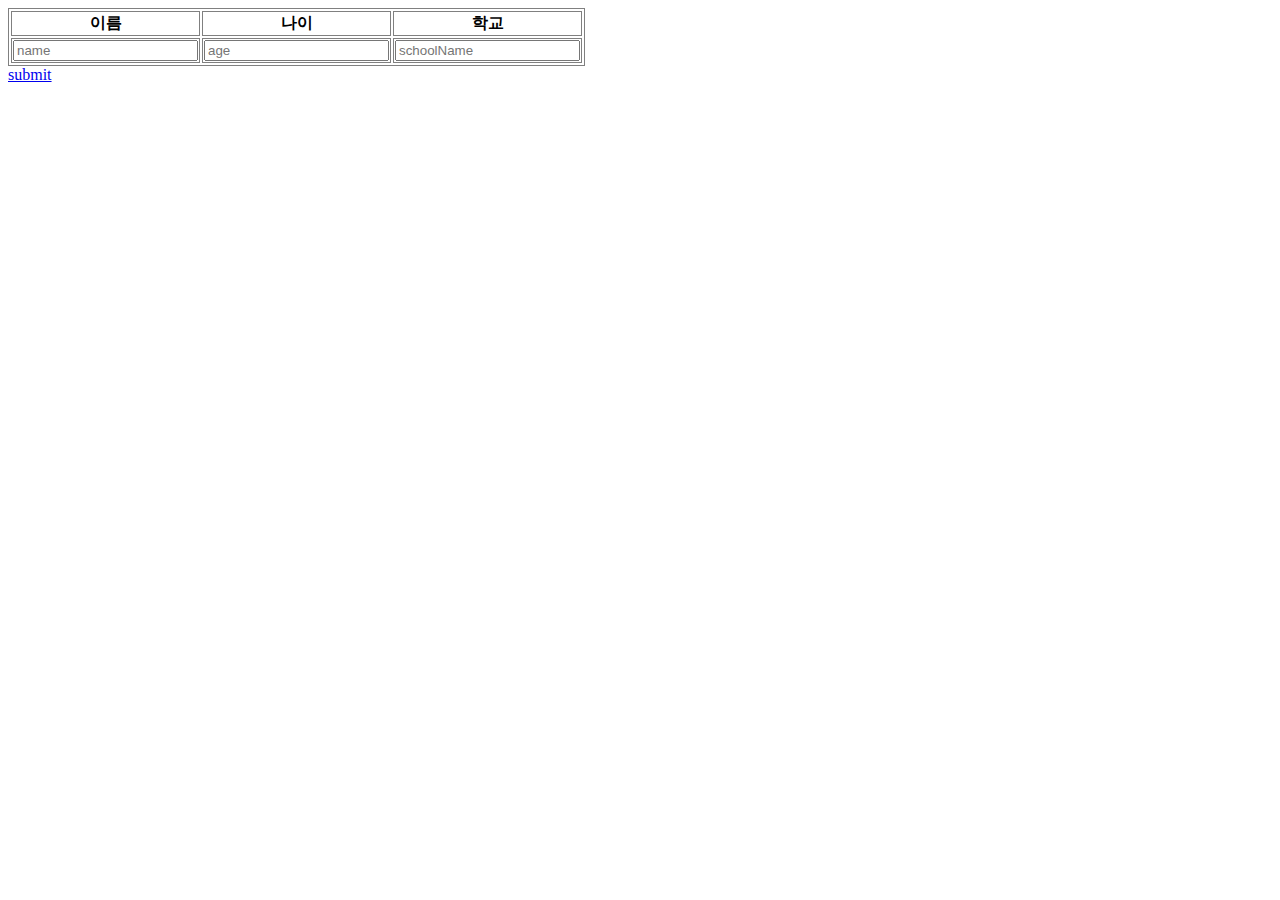
<file: src/main/resources/templates/test.html>
<!DOCTYPE html>
<html lang="ko">
<head>
    <style>
        table, td, th{ border:1px solid gray; }
    </style>
    <script src="https://ajax.googleapis.com/ajax/libs/jquery/3.3.1/jquery.min.js"></script>
</head>
<body>
<form id="studentForm" action="" >
    <table>
        <thead>
        <tr>
            <th>이름</th>
            <th>나이</th>
            <th>학교</th>
        </tr>
        <tr>
            <td><input name = "name" id="name" placeholder="name"/></td>
            <td><input name = "age" id="age" placeholder="age"/></td>
            <td><input name = "shcoolName" id="schoolName" placeholder="schoolName"/></td>
        </tr>
    </table>
    <a href="#" id="submitBtn"  onclick="javascript:submit();">submit</a>
</form>
</body>


<script>
    function submit(){
        callAjax('rest/dashboard/addStudent','post','studentForm', '');
    }

    //TODO ajax 호출 공통
    function callAjax(callUrl, callType, callFormName, successFunction){
        blur();
        $.ajax({
            url      : callUrl,
            type     : callType,
            data     : $('#' + callFormName).serialize(),
            dataType : 'json',
            success  : function(data){
            }
        });
    }
</script>
</html>
</file>
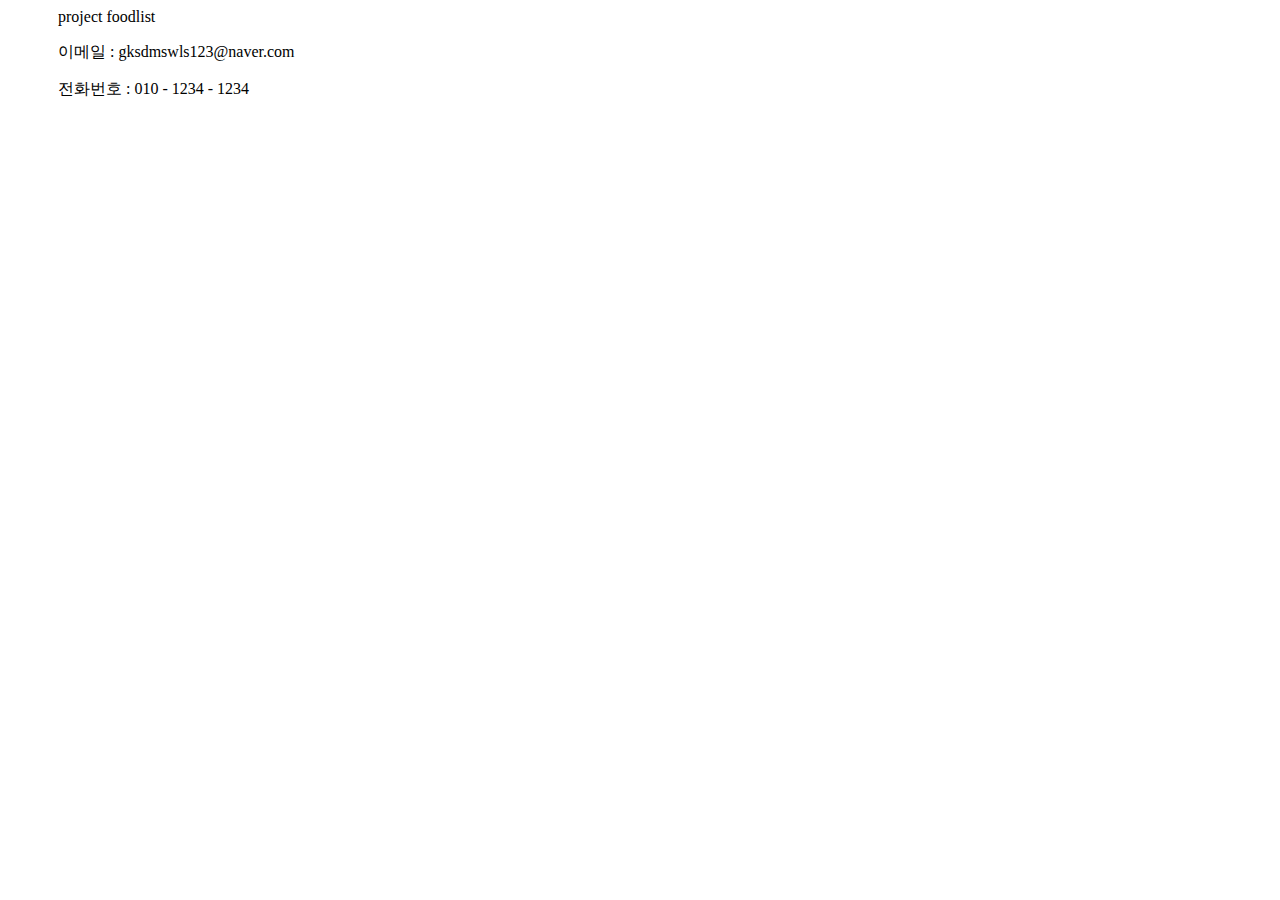
<file: src/main/resources/templates/fragment/footer.html>
<html xmlns:th="http://www.thymeleaf.org">
<div th:fragment="footer">
<footer class="py-5 bg-light mt-auto footer-cus">
    <div class="foot" id="foot" style="width: 500px; margin: 0px 50px;">
        <p>project foodlist
        <p>이메일 : gksdmswls123@naver.com
        <p>전화번호 : 010 - 1234 - 1234
    </div>
</footer>
</div>
</file>
